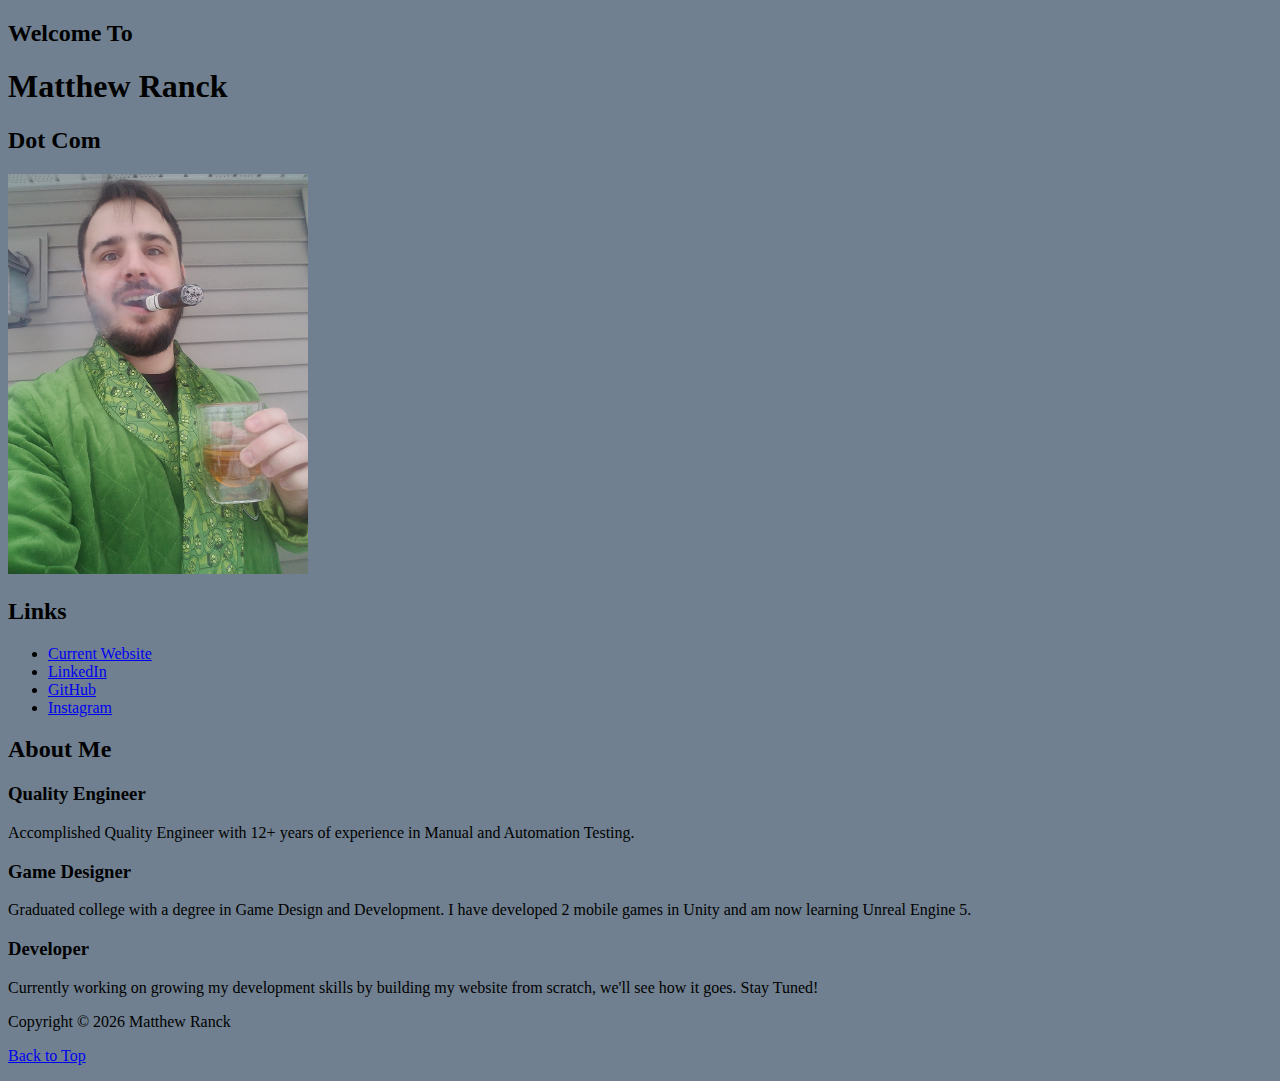
<file: index.html>
<!DOCTYPE html>
<html lang="en">
  <head>
    <meta charset="UTF-8" />
    <meta name="viewport" content="width=device-width, initial-scale=1.0" />
    <meta
      name="description"
      content="Matthew Ranck - Quality Engineer, Game Designer, Developer. Explore my website to learn more about my work and projects."
    />
    <title>Matthew Ranck</title>
    <link rel="stylesheet" href="./style.css" />
    <link rel="icon" href="./images/Logo_White.png" type="image/png" />
  </head>

  <body>
    <header>
      <h2>Welcome To</h2>
      <h1>Matthew Ranck</h1>
      <h2>Dot Com</h2>
      <img
        src="./images/Matt_Cool.png"
        alt="Portrait of Matthew Ranck smiling in a cool casual setting"
        height="400"
      />
    </header>

    <main>
      <nav>
        <h2>Links</h2>
        <ul>
          <li>
            <a
              href="https://www.matthewranck.com/"
              title="Visit my personal website"
              >Current Website</a
            >
          </li>
          <li>
            <a
              href="https://www.linkedin.com/in/matthewranck/"
              title="Visit my LinkedIn"
              >LinkedIn</a
            >
          </li>
          <li>
            <a href="https://github.com/SergeantMossimo" title="Visit my GitHub"
              >GitHub</a
            >
          </li>
          <li>
            <a
              href="https://www.instagram.com/sergeantmossimo/"
              title="Visit my Instagram"
              >Instagram</a
            >
          </li>
        </ul>
      </nav>

      <section>
        <h2>About Me</h2>
        <h3>Quality Engineer</h3>
        <p>
          Accomplished Quality Engineer with 12+ years of experience in Manual
          and Automation Testing.
        </p>

        <h3>Game Designer</h3>
        <p>
          Graduated college with a degree in Game Design and Development. I have
          developed 2 mobile games in Unity and am now learning Unreal Engine 5.
        </p>

        <h3>Developer</h3>
        <p>
          Currently working on growing my development skills by building my
          website from scratch, we'll see how it goes. Stay Tuned!
        </p>
      </section>
    </main>

    <footer>
      <p>Copyright © <span id="current-year"></span> Matthew Ranck</p>
      <p><a href="#top">Back to Top</a></p>
    </footer>

    <script>
      // Get the current year and insert it into the footer
      document.getElementById("current-year").textContent =
        new Date().getFullYear();
    </script>
  </body>
</html>
</file>
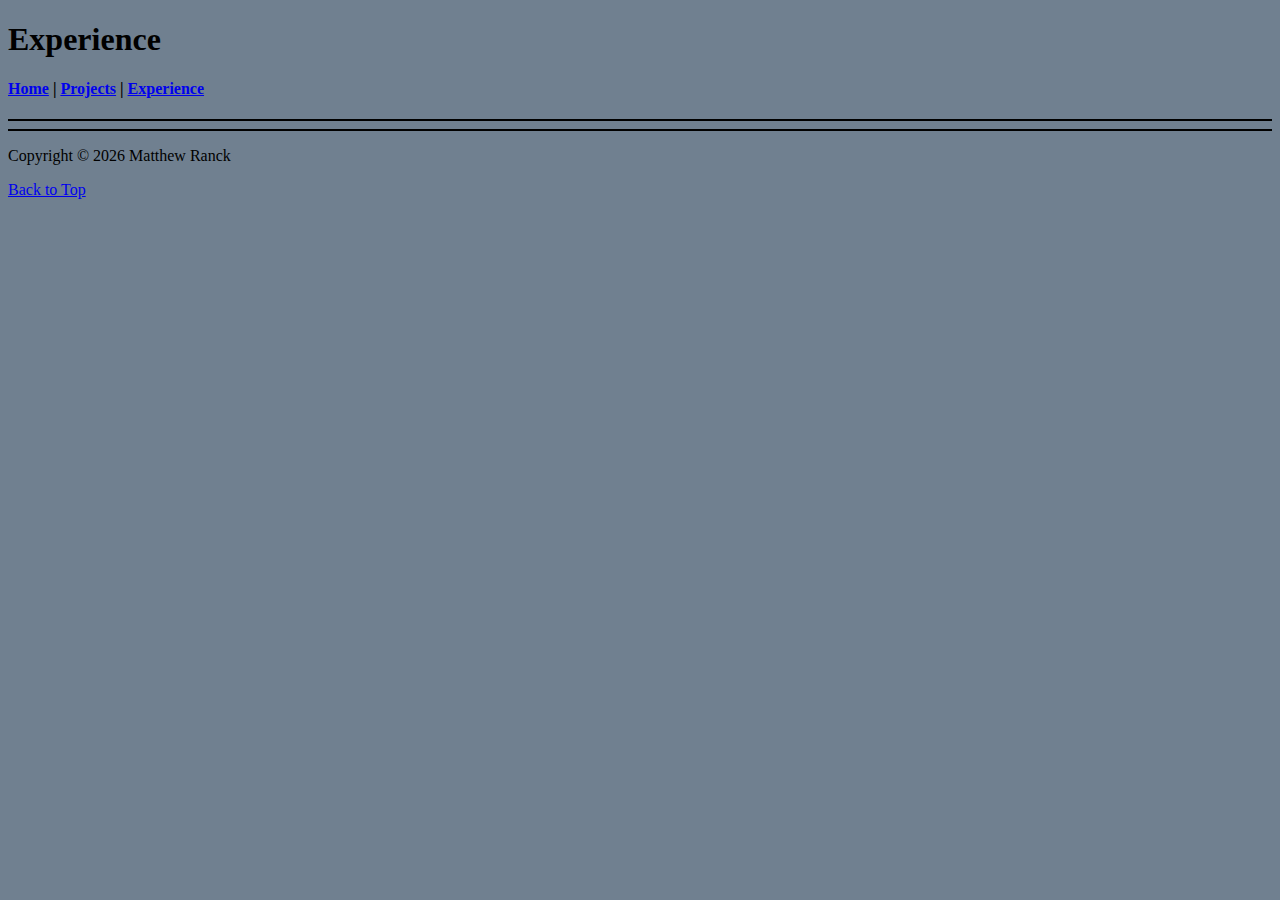
<file: experience.html>
<!DOCTYPE html>
<html lang="en">
  <head>
    <meta charset="UTF-8" />
    <meta name="viewport" content="width=device-width, initial-scale=1.0" />
    <meta name="description" content="" />
    <title>Matthew Ranck's Experience</title>
    <link rel="stylesheet" href="./style.css" />
    <link rel="icon" href="./images/Logo_White.png" type="image/png" />
  </head>

  <body>
    <header>
      <h1>Experience</h1>
      <h4>
        <a href="./index.html" title="Home Page">Home</a> |
        <a href="./projects.html" title="Projects Page">Projects</a> |
        <a href="./experience.html" title="Experience Page">Experience</a>
      </h4>
      <hr color="black" />
    </header>

    <main></main>

    <footer>
      <hr color="black" />
      <p>Copyright © <span id="current-year"></span> Matthew Ranck</p>
      <p><a href="#top">Back to Top</a></p>
    </footer>

    <script>
      // Get the current year and insert it into the footer
      document.getElementById("current-year").textContent = new Date().getFullYear();
    </script>
  </body>
</html>
</file>
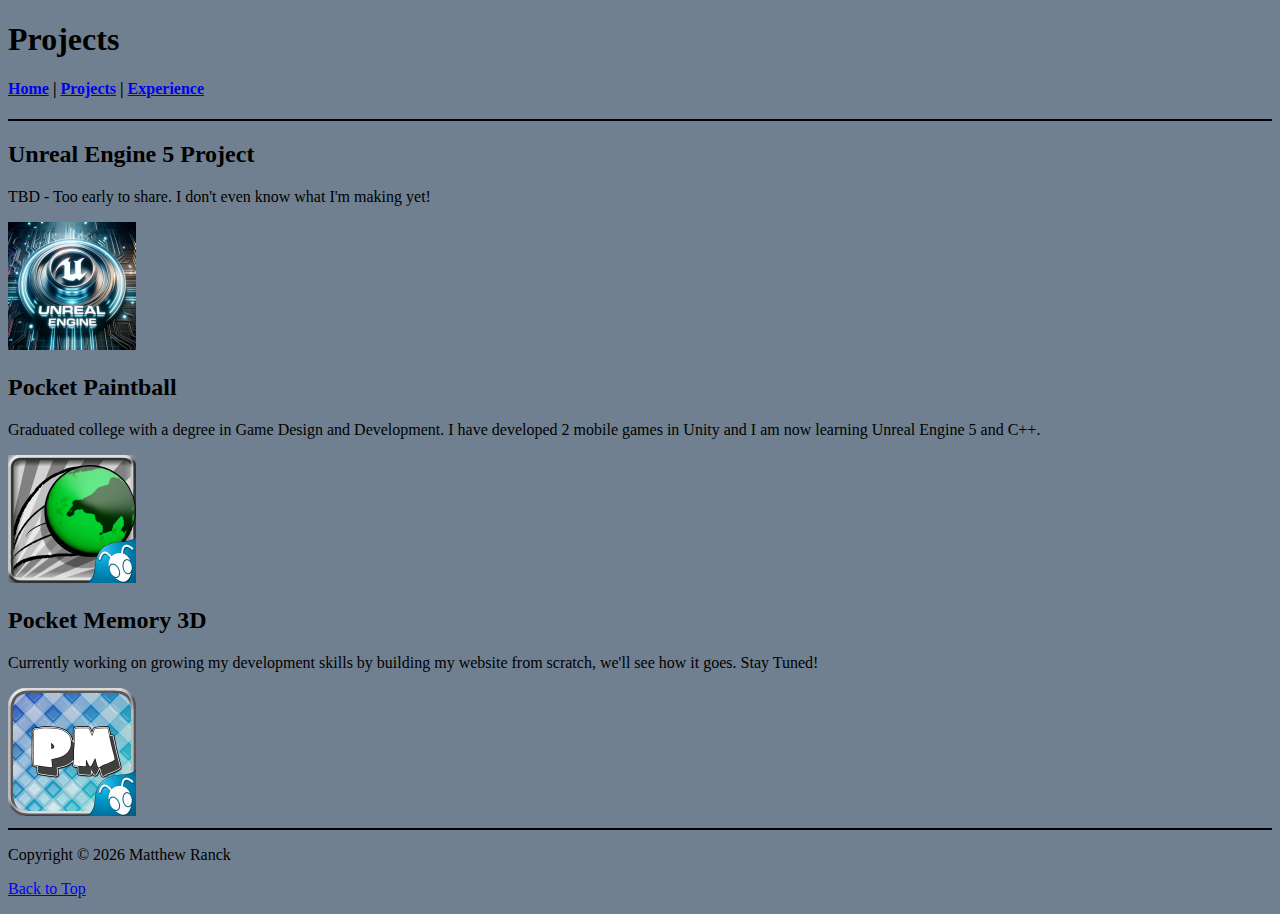
<file: projects.html>
<!DOCTYPE html>
<html lang="en">
  <head>
    <meta charset="UTF-8" />
    <meta name="viewport" content="width=device-width, initial-scale=1.0" />
    <meta name="description" content="" />
    <title>Matthew Ranck's Projects</title>
    <link rel="stylesheet" href="./style.css" />
    <link rel="icon" href="./images/Logo_White.png" type="image/png" />
  </head>

  <body>
    <header>
      <h1>Projects</h1>
      <h4>
        <a href="./index.html" title="Home Page">Home</a> |
        <a href="./projects.html" title="Projects Page">Projects</a> |
        <a href="./experience.html" title="Experience Page">Experience</a>
      </h4>
      <hr color="black" />
    </header>

    <main>
      <section>
        <h2>Unreal Engine 5 Project</h2>
        <p>TBD - Too early to share. I don't even know what I'm making yet!</p>
        <img src="./images/projects/UE5_Logo.png" alt="Unreal Engine Logo" height="128" />
        <br />

        <h2>Pocket Paintball</h2>
        <p>
          Graduated college with a degree in Game Design and Development. I have developed 2 mobile
          games in Unity and I am now learning Unreal Engine 5 and C++.
        </p>
        <img
          src="./images/projects/PocketPaintball_Logo.png"
          alt="Pocket Paintball Logo"
          height="128"
        />
        <br />

        <h2>Pocket Memory 3D</h2>
        <p>
          Currently working on growing my development skills by building my website from scratch,
          we'll see how it goes. Stay Tuned!
        </p>
        <img src="./images/projects/PocketMemory_Logo.png" alt="Pocket Memory Logo" height="128" />
        <br />
      </section>
    </main>

    <footer>
      <hr color="black" />
      <p>Copyright © <span id="current-year"></span> Matthew Ranck</p>
      <p><a href="#top">Back to Top</a></p>
    </footer>

    <script>
      // Get the current year and insert it into the footer
      document.getElementById("current-year").textContent = new Date().getFullYear();
    </script>
  </body>
</html>
</file>
<file: style.css>
* {
    background-color:slategray;
}
</file>
